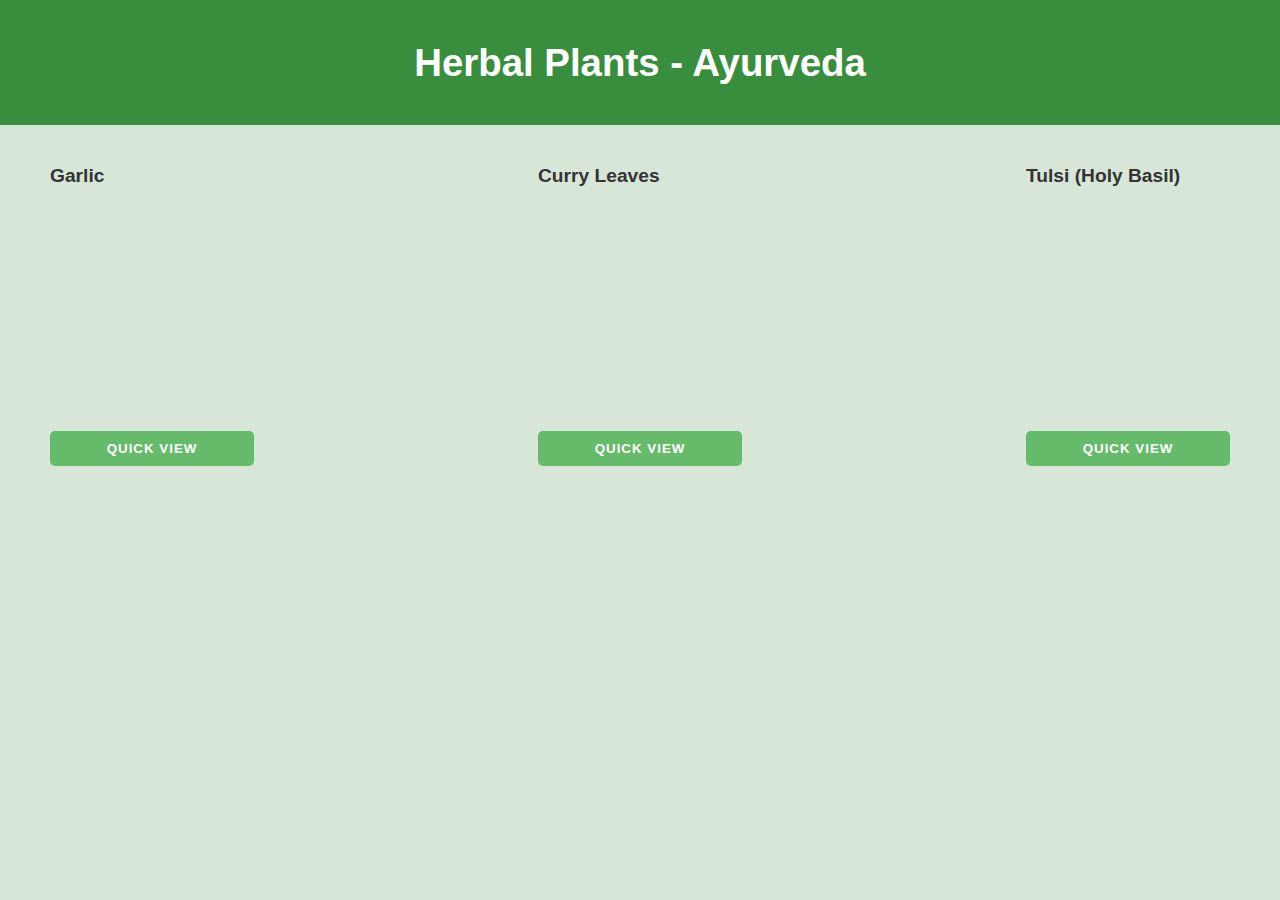
<file: templates/immunity.html>
<!DOCTYPE html>
<html lang="en">
<head>
<title>Herbal Plants - Ayurveda</title>
<link rel="stylesheet" href="https://cdnjs.cloudflare.com/ajax/libs/font-awesome/6.0.0-beta3/css/all.min.css">
<style>
:root {
    --primary-green: #4CAF50;
    --secondary-green: #388E3C;
    --light-bg-green: #d8e6d8;
    --quick-view-btn-green: #66BB6A;
}
body {
    font-family: Arial, sans-serif;
    background-color: var(--light-bg-green);
    margin: 0;
    padding: 0;
    color: #333;
}
.navbar {
    background-color: var(--secondary-green);
    color: white;
    padding: 15px 30px;
    font-size: 1.2em;
    font-weight: bold;
    text-align: center;
}
.plant-grid {
    display: flex;                
    justify-content: space-between;
    flex-wrap: nowrap;           
    max-width: 1200px;           
    margin: 30px auto;
    gap: 20px;                    
    overflow-x: auto;             
}
.plant-card {
    width: calc(20% - 16px);      
    flex-shrink: 0;                
}
.plant-card h2 {
    font-size: 1.2em;
    margin: 10px 0;
    padding: 0 10px;
    text-align: left;
}
.plant-image-container {
    width: 100%;
    padding-top: 100%;
    position: relative;
    overflow: hidden;
    border-radius: 5px;
}
.plant-image-container iframe {
    position: absolute;
    top:0;
    left:0;
    width:100%;
    height:100%;
    border:none;
}
.quick-view-wrapper { padding: 10px; }
.quick-view-btn {
    background-color: var(--quick-view-btn-green);
    color: white;
    border: none;
    padding: 10px 0;
    cursor: pointer;
    width: 100%;
    text-transform: uppercase;
    font-weight: bold;
    letter-spacing: 1px;
    transition: background-color 0.2s;
    border-radius: 5px;
}
.quick-view-btn:hover { background-color: var(--primary-green); }
.modal {
    display: none; 
    position: fixed; 
    z-index: 1000; 
    left: 0;
    top: 0;
    width: 100%; 
    height: 100%; 
    overflow: auto; 
    background-color: rgba(0,0,0,0.6);
    backdrop-filter: blur(3px);
}
.modal-content {
    background-color: #fefefe;
    margin: 5% auto;
    padding: 20px 30px;
    border-radius: 10px;
    width: 90%; 
    max-width: 700px;
    position: relative;
    box-shadow: 0 5px 15px rgba(0,0,0,0.3);
    border-top: 5px solid var(--secondary-green);
}
.close-btn {
    color: #aaa;
    float: right;
    font-size: 36px;
    font-weight: normal;
    cursor: pointer;
    margin-top: -5px;
}
.modal-header h3 { color: var(--secondary-green); font-size: 2em; margin: 0 0 10px 0; text-align:center;}
.modal-body .modal-image-container {
    width: 300px;   
    height: 300px;  
    border-radius: 50%; 
    overflow: hidden;
    margin: 10px auto 20px auto;
    display: block;
    box-shadow: 0 4px 10px rgba(0, 0, 0, 0.15);
    border: 3px solid var(--primary-green);
}
.modal-body .modal-image-container iframe { width:100%; height:100%; border:none; }
.modal-body p { margin: 10px 0; }
.modal-body strong { font-weight: bold; color: var(--secondary-green); display: block; margin-top: 15px; font-size:1.1em; }
@media(max-width:1000px){ .plant-card { width: calc(50% - 15px); } }
@media(max-width:600px){ .plant-card { width: 100%; } }
</style>
</head>
<body>

<header class="navbar">
    <h1>Herbal Plants - Ayurveda</h1>
</header>
<div class="plant-grid">
 <div class="plant-card" data-plant="Garlic">
    <h2>Garlic</h2>
    <div class="plant-image-container">
        <iframe src="https://sketchfab.com/3d-models/garlic-plant-c8c0833fd3384876a1e8fa55ed6d32cd/embed" allowfullscreen></iframe>
    </div>
    <div class="quick-view-wrapper">
        <button class="quick-view-btn" data-plant-name="Garlic">QUICK VIEW</button>
    </div>
</div>
<div class="plant-card" data-plant="CurryLeaves">
    <h2>Curry Leaves</h2>
    <div class="plant-image-container">
        <iframe src="https://sketchfab.com/3d-models/as12-murraya-koenigii-curry-leaf-bb3c53f279764739bda1118097753b45/embed" allowfullscreen></iframe>
    </div>
    <div class="quick-view-wrapper">
        <button class="quick-view-btn" data-plant-name="CurryLeaves">QUICK VIEW</button>
    </div>
</div>
<div class="plant-card" data-plant="Tulsi">
    <h2>Tulsi (Holy Basil)</h2>
    <div class="plant-image-container">
        <iframe src="https://sketchfab.com/3d-models/tulsi-osmium-holy-basil-tree-game-ready-c604e8f52c234f2e9259d895fe028819/embed" allowfullscreen></iframe>
    </div>
    <div class="quick-view-wrapper">
        <button class="quick-view-btn" data-plant-name="Tulsi">QUICK VIEW</button>
    </div>
</div>
</div>
<div id="quick-view-modal" class="modal">
    <div class="modal-content">
        <span class="close-btn">&times;</span>
        <div class="modal-header"></div>
        <div class="modal-body"></div>
    </div>
</div>
<script>
const plantData = {
 Garlic: {
    scientificName: 'Allium sativum',
    image: 'https://sketchfab.com/3d-models/garlic-plant-c8c0833fd3384876a1e8fa55ed6d32cd/embed',
    info: 'Widely used culinary and medicinal plant, known for boosting immunity and supporting body’s defence against infections.',
    advantages: 'Contains allicin and other sulfur-compounds that enhance immune function and may reduce severity of cold/flu symptoms. :contentReference[oaicite:0]{index=0}',
    disadvantages: 'Strong flavour and smell; may cause digestive upset or interact with blood-thinning medications in sensitive individuals.',
    uses: 'Used in raw form, teas, extracts and culinary preparations to support immune health and fight infections.'
},

CurryLeaves: {
    scientificName: 'Murraya koenigii',
    image: 'https://sketchfab.com/3d-models/as12-murraya-koenigii-curry-leaf-bb3c53f279764739bda1118097753b45/embed',
    info: 'Aromatic leaves commonly used in Indian cooking; also traditionally used for digestive and immune support.',
    advantages: 'Rich in bio-active compounds and antioxidants which support metabolism and may indirectly boost immune and overall wellness.',
    disadvantages: 'Milder research support compared to some herbs; excessive intake may have undesired effects in certain conditions.',
    uses: 'Used fresh in cooking, as a flavouring, and in herbal teas or decoctions for wellness support.'
},
Tulsi: {
    scientificName: 'Ocimum tenuiflorum',
    image: 'https://sketchfab.com/3d-models/tulsi-osmium-holy-basil-tree-game-ready-c604e8f52c234f2e9259d895fe028819/embed',
    info: 'Revered sacred herb in Ayurveda, known for boosting immunity, reducing stress and supporting respiratory & overall health.',
    advantages: 'Supports immune system, antioxidant-rich, helps fight infections, supports respiratory wellness and stress reduction.',
    disadvantages: 'Mild herb but may cause allergic reactions in very sensitive individuals; should be used cautiously during pregnancy or in thyroid conditions.',
    uses: 'Used in herbal teas, vital tonic preparations, adaptogenic blends, fogging/steam inhalation for respiratory support, and as a sacred ritual herb.'
}
};
const modal = document.getElementById('quick-view-modal');
const modalHeader = modal.querySelector('.modal-header');
const modalBody = modal.querySelector('.modal-body');
const closeBtn = modal.querySelector('.close-btn');
const quickViewBtns = document.querySelectorAll('.quick-view-btn');

function showPlantDetails(plantName) {
    const data = plantData[plantName];
    modalHeader.innerHTML = `<h3>${plantName}</h3>`;
    modalBody.innerHTML = `
        <div class="modal-image-container">
            <iframe src="${data.image}" allowfullscreen></iframe>
        </div>
        <p><strong>Scientific Name:</strong> ${data.scientificName}</p>
        <p><strong>Info:</strong> ${data.info}</p>
        <p><strong>Advantages:</strong> ${data.advantages}</p>
        <p><strong>Disadvantages:</strong> ${data.disadvantages}</p>
        <p><strong>Uses:</strong> ${data.uses}</p>
    `;
    modal.style.display = 'block';
}
quickViewBtns.forEach(btn => {
    btn.addEventListener('click', (e)=>{
        const plantName = e.target.getAttribute('data-plant-name');
        showPlantDetails(plantName);
    });
});
closeBtn.addEventListener('click', ()=>{ modal.style.display='none'; });
window.addEventListener('click',(e)=>{ if(e.target===modal){ modal.style.display='none'; } });
document.addEventListener('keydown',(e)=>{ if(e.key==='Escape'){ modal.style.display='none'; } });
</script>
</body>
</html>
</file>
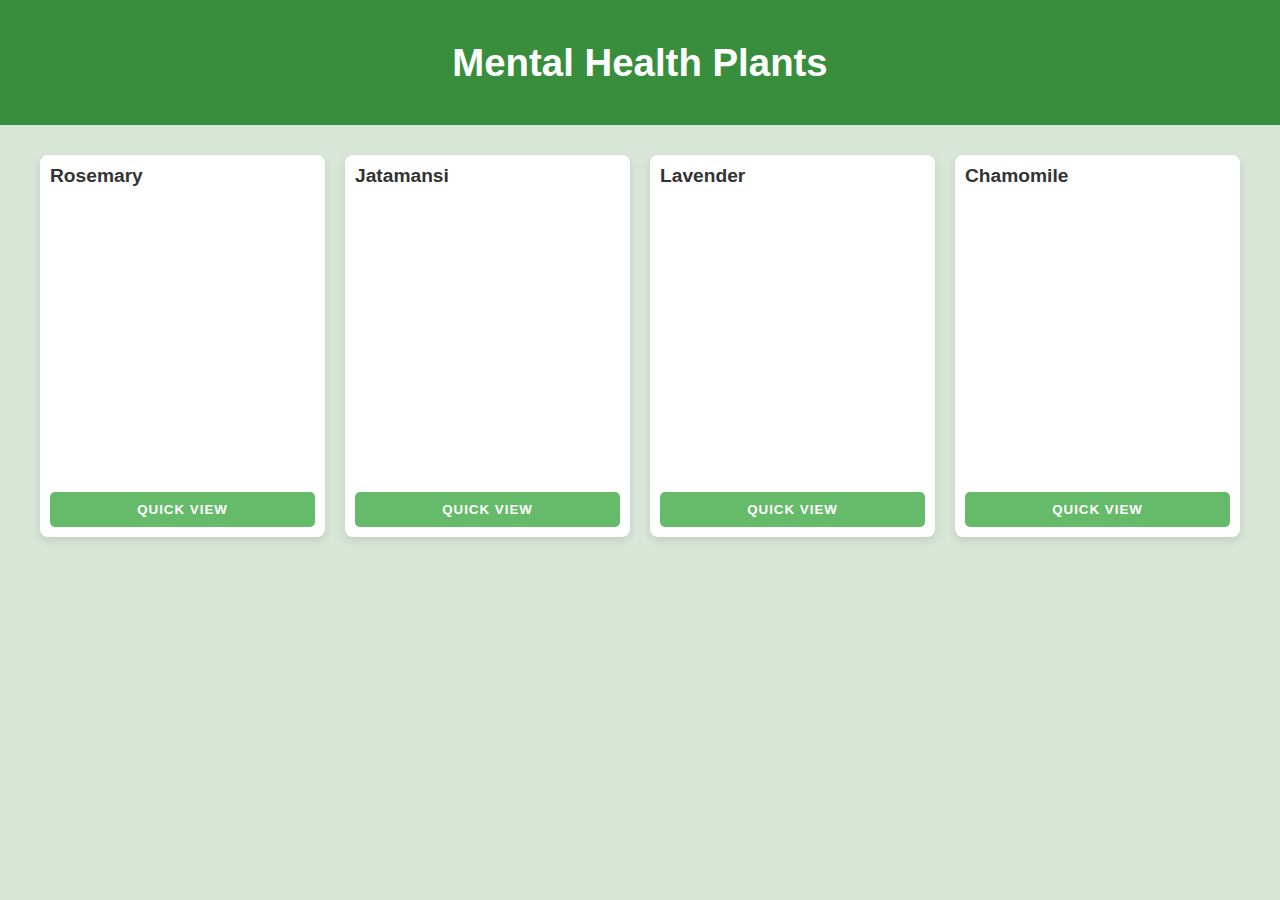
<file: templates/mental.html>
<!DOCTYPE html>
<html lang="en">
<head>
<meta charset="UTF-8">
<meta name="viewport" content="width=device-width, initial-scale=1.0">
<title>Mental Health Plants - Ayurveda Guide</title>
<link rel="stylesheet" href="https://cdnjs.cloudflare.com/ajax/libs/font-awesome/6.0.0-beta3/css/all.min.css">
<style>
:root {
    --primary-green: #4CAF50;
    --secondary-green: #388E3C;
    --light-bg-green: #d8e6d8;
    --quick-view-btn-green: #66BB6A;
}
body {
    font-family: Arial, sans-serif;
    background-color: var(--light-bg-green);
    margin: 0;
    padding: 0;
    color: #333;
}
.navbar {
    background-color: var(--secondary-green);
    color: white;
    padding: 15px 30px;
    font-size: 1.2em;
    font-weight: bold;
    text-align: center;
}
.plant-grid {
    display: flex;
    justify-content: space-between;
    flex-wrap: wrap;
    max-width: 1200px;
    margin: 30px auto;
    gap: 20px;
}
.plant-card {
    background-color: white;
    border-radius: 8px;
    box-shadow: 0 4px 8px rgba(0,0,0,0.1);
    overflow: hidden;
    text-align: center;
    width: calc(25% - 15px);
    display: flex;
    flex-direction: column;
    justify-content: space-between;
}
.plant-card h2 {
    font-size: 1.2em;
    margin: 10px 0;
    padding: 0 10px;
    text-align: left;
}
.plant-image-container {
    width: 100%;
    padding-top: 100%;
    position: relative;
    overflow: hidden;
    border-radius: 5px;
}
.plant-image-container iframe {
    position: absolute;
    top:0;
    left:0;
    width:100%;
    height:100%;
    border:none;
}
.quick-view-wrapper { padding: 10px; }
.quick-view-btn {
    background-color: var(--quick-view-btn-green);
    color: white;
    border: none;
    padding: 10px 0;
    cursor: pointer;
    width: 100%;
    text-transform: uppercase;
    font-weight: bold;
    letter-spacing: 1px;
    transition: background-color 0.2s;
    border-radius: 5px;
}
.quick-view-btn:hover { background-color: var(--primary-green); }

/* Modal */
.modal {
    display: none; 
    position: fixed; 
    z-index: 1000; 
    left: 0;
    top: 0;
    width: 100%; 
    height: 100%; 
    overflow: auto; 
    background-color: rgba(0,0,0,0.6);
    backdrop-filter: blur(3px);
}
.modal-content {
    background-color: #fefefe;
    margin: 5% auto;
    padding: 20px 30px;
    border-radius: 10px;
    width: 90%; 
    max-width: 700px;
    position: relative;
    box-shadow: 0 5px 15px rgba(0,0,0,0.3);
    border-top: 5px solid var(--secondary-green);
}
.close-btn {
    color: #aaa;
    float: right;
    font-size: 36px;
    font-weight: normal;
    cursor: pointer;
    margin-top: -5px;
}
.modal-header h3 { color: var(--secondary-green); font-size: 2em; margin: 0 0 10px 0; text-align:center;}
.modal-body .modal-image-container {
    width: 300px;   /* set your desired size */
    height: 300px;  /* keep width = height for perfect circle */
    border-radius: 50%; /* makes it circular */
    overflow: hidden;
    margin: 10px auto 20px auto;
    display: block;
    box-shadow: 0 4px 10px rgba(0, 0, 0, 0.15);
    border: 3px solid var(--primary-green);
}

.modal-body .modal-image-container iframe { width:100%; height:100%; border:none; }
.modal-body p { margin: 10px 0; }
.modal-body strong { font-weight: bold; color: var(--secondary-green); display: block; margin-top: 15px; font-size:1.1em; }
@media(max-width:1000px){ .plant-card { width: calc(50% - 15px); } }
@media(max-width:600px){ .plant-card { width: 100%; } }
</style>
</head>
<body>

<header class="navbar">
    <h1>Mental Health Plants</h1>
</header>

<div class="plant-grid">

    <div class="plant-card" data-plant="Rosemary">
        <h2>Rosemary</h2>
        <div class="plant-image-container">
            <iframe src="https://sketchfab.com/3d-models/rosemary-plant-d5c0f249ff8a4d13840abf681bb92d29/embed" allowfullscreen></iframe>
        </div>
        <div class="quick-view-wrapper">
            <button class="quick-view-btn" data-plant-name="Rosemary">QUICK VIEW</button>
        </div>
    </div>

    <div class="plant-card" data-plant="Jatamansi">
        <h2>Jatamansi</h2>
        <div class="plant-image-container">
            <iframe src="https://sketchfab.com/models/32c028b2ffe54b32b861cde8db635dbc/embed" allowfullscreen></iframe>
        </div>
        <div class="quick-view-wrapper">
            <button class="quick-view-btn" data-plant-name="Jatamansi">QUICK VIEW</button>
        </div>
    </div>

    <div class="plant-card" data-plant="Lavender">
        <h2>Lavender</h2>
        <div class="plant-image-container">
            <iframe src="https://sketchfab.com/3d-models/lavender-bouquet-e000a4a203ff43109e1bae876c5919c8/embed" allowfullscreen></iframe>
        </div>
        <div class="quick-view-wrapper">
            <button class="quick-view-btn" data-plant-name="Lavender">QUICK VIEW</button>
        </div>
    </div>

    <div class="plant-card" data-plant="Chamomile">
        <h2>Chamomile</h2>
        <div class="plant-image-container">
            <iframe src="https://sketchfab.com/3d-models/chamomile-31df46bbac484e3aa549032d8f321b6d/embed" allowfullscreen></iframe>
        </div>
        <div class="quick-view-wrapper">
            <button class="quick-view-btn" data-plant-name="Chamomile">QUICK VIEW</button>
        </div>
    </div>

</div>

<div id="quick-view-modal" class="modal">
    <div class="modal-content">
        <span class="close-btn">&times;</span>
        <div class="modal-header"></div>
        <div class="modal-body"></div>
    </div>
</div>

<script>
const plantData = {
    Rosemary: {
        scientificName: 'Salvia rosmarinus',
        image: 'https://sketchfab.com/3d-models/rosemary-plant-d5c0f249ff8a4d13840abf681bb92d29/embed',
        info: 'Improves memory, focus, mood; reduces stress.',
        advantages: 'Enhances cognitive function, boosts memory, reduces anxiety.',
        disadvantages: 'May cause allergic reactions; avoid high doses during pregnancy.',
        uses: 'Aromatherapy, herbal tea, culinary seasoning.'
    },
    Jatamansi: {
        scientificName: 'Nardostachys jatamansi',
        image: 'https://sketchfab.com/models/32c028b2ffe54b32b861cde8db635dbc/embed',
        info: 'Calming and neurological benefits.',
        advantages: 'Promotes hair growth, calms mind, aids sleep.',
        disadvantages: 'Should be taken in moderation.',
        uses: 'Rhizomes and essential oil.'
    },
    Lavender: {
        scientificName: 'Lavandula angustifolia',
        image: 'https://sketchfab.com/3d-models/lavender-bouquet-e000a4a203ff43109e1bae876c5919c8/embed',
        info: 'Calming and mood-stabilizing.',
        advantages: 'Reduces anxiety, improves sleep, alleviates stress.',
        disadvantages: 'May cause skin irritation in sensitive individuals; not recommended during pregnancy or breastfeeding.',
        uses: 'Aromatherapy, teas, topical applications.'
    },
    Chamomile: {
        scientificName: 'Matricaria chamomilla',
        image: 'https://sketchfab.com/3d-models/chamomile-31df46bbac484e3aa549032d8f321b6d/embed',
        info: 'Reduces anxiety and improves sleep.',
        advantages: 'Promotes relaxation, supports digestion, soothes skin.',
        disadvantages: 'May cause allergic reactions; avoid if pregnant.',
        uses: 'Herbal tea, aromatherapy, topical applications.'
    }
};

const modal = document.getElementById('quick-view-modal');
const modalHeader = modal.querySelector('.modal-header');
const modalBody = modal.querySelector('.modal-body');
const closeBtn = modal.querySelector('.close-btn');
const quickViewBtns = document.querySelectorAll('.quick-view-btn');

function showPlantDetails(plantName) {
    const data = plantData[plantName];
    modalHeader.innerHTML = `<h3>${plantName}</h3>`;
    modalBody.innerHTML = `
        <div class="modal-image-container">
            <iframe src="${data.image}" allowfullscreen></iframe>
        </div>
        <p><strong>Scientific Name:</strong> ${data.scientificName}</p>
        <p><strong>Info:</strong> ${data.info}</p>
        <p><strong>Advantages:</strong> ${data.advantages}</p>
        <p><strong>Disadvantages:</strong> ${data.disadvantages}</p>
        <p><strong>Uses:</strong> ${data.uses}</p>
    `;
    modal.style.display = 'block';
}

quickViewBtns.forEach(btn => {
    btn.addEventListener('click', (e)=>{
        const plantName = e.target.getAttribute('data-plant-name');
        showPlantDetails(plantName);
    });
});

closeBtn.addEventListener('click', ()=>{ modal.style.display='none'; });
window.addEventListener('click',(e)=>{ if(e.target===modal){ modal.style.display='none'; } });
document.addEventListener('keydown',(e)=>{ if(e.key==='Escape'){ modal.style.display='none'; } });
</script>

</body>
</html>
</file>
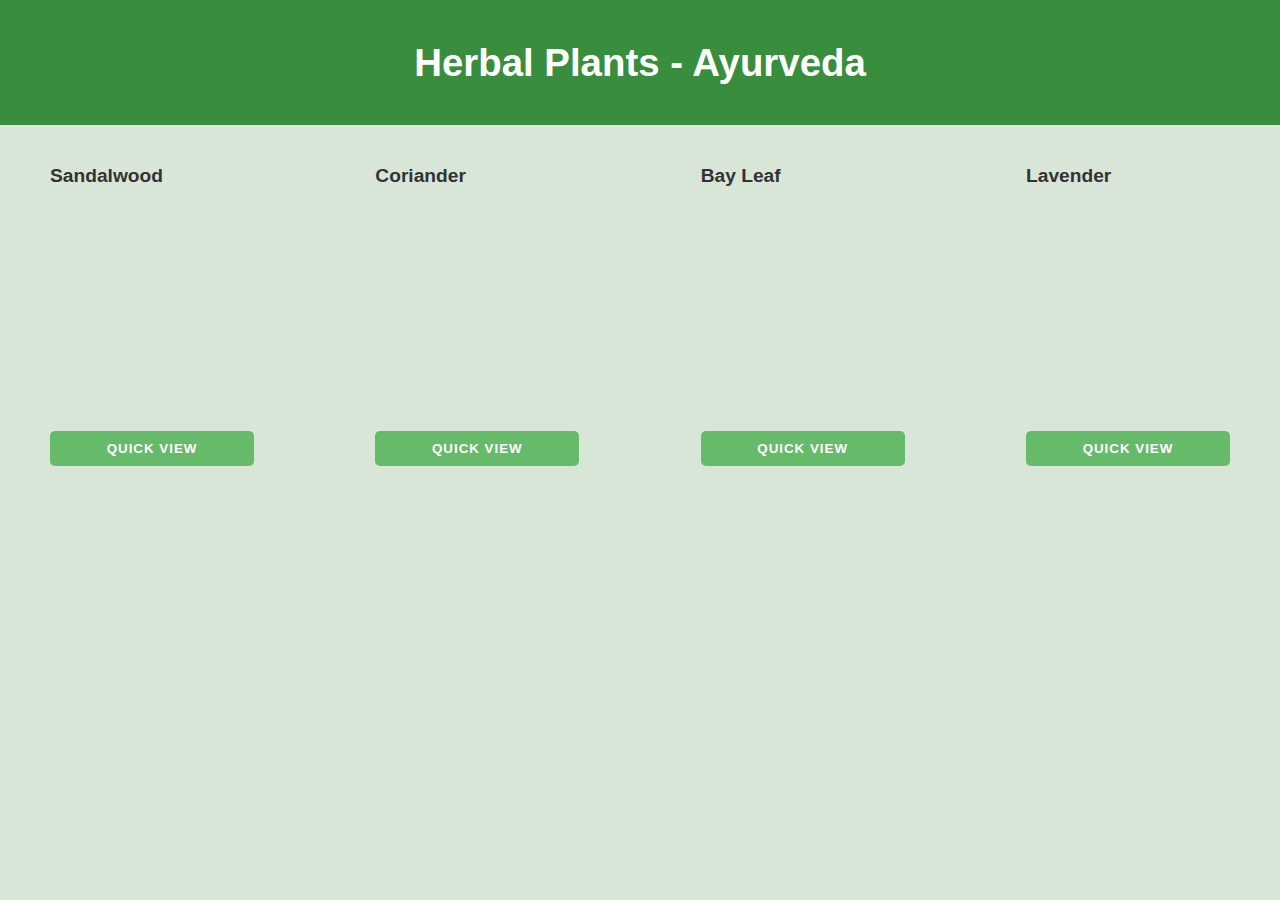
<file: templates/oral.html>
<!DOCTYPE html>
<html lang="en">
<head>
<meta charset="UTF-8">
<meta name="viewport" content="width=device-width, initial-scale=1.0">
<title>Herbal Plants - Ayurveda</title>
<link rel="stylesheet" href="https://cdnjs.cloudflare.com/ajax/libs/font-awesome/6.0.0-beta3/css/all.min.css">
<style>
:root {
    --primary-green: #4CAF50;
    --secondary-green: #388E3C;
    --light-bg-green: #d8e6d8;
    --quick-view-btn-green: #66BB6A;
}
body {
    font-family: Arial, sans-serif;
    background-color: var(--light-bg-green);
    margin: 0;
    padding: 0;
    color: #333;
}
.navbar {
    background-color: var(--secondary-green);
    color: white;
    padding: 15px 30px;
    font-size: 1.2em;
    font-weight: bold;
    text-align: center;
}

.plant-grid {
    display: flex;                
    justify-content: space-between;
    flex-wrap: nowrap;           
    max-width: 1200px;           
    margin: 30px auto;
    gap: 20px;                    
    overflow-x: auto;             
}

.plant-card {
    width: calc(20% - 16px);      
    flex-shrink: 0;                
}

.plant-card h2 {
    font-size: 1.2em;
    margin: 10px 0;
    padding: 0 10px;
    text-align: left;
}
.plant-image-container {
    width: 100%;
    padding-top: 100%;
    position: relative;
    overflow: hidden;
    border-radius: 5px;
}
.plant-image-container iframe {
    position: absolute;
    top:0;
    left:0;
    width:100%;
    height:100%;
    border:none;
}
.quick-view-wrapper { padding: 10px; }
.quick-view-btn {
    background-color: var(--quick-view-btn-green);
    color: white;
    border: none;
    padding: 10px 0;
    cursor: pointer;
    width: 100%;
    text-transform: uppercase;
    font-weight: bold;
    letter-spacing: 1px;
    transition: background-color 0.2s;
    border-radius: 5px;
}
.quick-view-btn:hover { background-color: var(--primary-green); }

/* Modal */
.modal {
    display: none; 
    position: fixed; 
    z-index: 1000; 
    left: 0;
    top: 0;
    width: 100%; 
    height: 100%; 
    overflow: auto; 
    background-color: rgba(0,0,0,0.6);
    backdrop-filter: blur(3px);
}
.modal-content {
    background-color: #fefefe;
    margin: 5% auto;
    padding: 20px 30px;
    border-radius: 10px;
    width: 90%; 
    max-width: 700px;
    position: relative;
    box-shadow: 0 5px 15px rgba(0,0,0,0.3);
    border-top: 5px solid var(--secondary-green);
}
.close-btn {
    color: #aaa;
    float: right;
    font-size: 36px;
    font-weight: normal;
    cursor: pointer;
    margin-top: -5px;
}
.modal-header h3 { color: var(--secondary-green); font-size: 2em; margin: 0 0 10px 0; text-align:center;}
.modal-body .modal-image-container {
    width: 300px;   
    height: 300px;  
    border-radius: 50%; 
    overflow: hidden;
    margin: 10px auto 20px auto;
    display: block;
    box-shadow: 0 4px 10px rgba(0, 0, 0, 0.15);
    border: 3px solid var(--primary-green);
}
.modal-body .modal-image-container iframe { width:100%; height:100%; border:none; }
.modal-body p { margin: 10px 0; }
.modal-body strong { font-weight: bold; color: var(--secondary-green); display: block; margin-top: 15px; font-size:1.1em; }
@media(max-width:1000px){ .plant-card { width: calc(50% - 15px); } }
@media(max-width:600px){ .plant-card { width: 100%; } }
</style>
</head>
<body>

<header class="navbar">
    <h1>Herbal Plants - Ayurveda</h1>
</header>

<div class="plant-grid">

 
    <div class="plant-card" data-plant="Sandalwood">
        <h2>Sandalwood</h2>
        <div class="plant-image-container">
            <iframe src="https://sketchfab.com/3d-models/santalum-album-indian-sandalwood-8cefe7b8b75641869fa67c2a5e0cf855/embed" allowfullscreen></iframe>
        </div>
        <div class="quick-view-wrapper">
            <button class="quick-view-btn" data-plant-name="Sandalwood">QUICK VIEW</button>
        </div>
    </div>

    <div class="plant-card" data-plant="Coriander">
        <h2>Coriander</h2>
        <div class="plant-image-container">
            <iframe src="https://sketchfab.com/3d-models/coriander-all-stages-817b1ecfb8ad40d1864c1322d101f373/embed" allowfullscreen></iframe>
        </div>
        <div class="quick-view-wrapper">
            <button class="quick-view-btn" data-plant-name="Coriander">QUICK VIEW</button>
        </div>
    </div>

    <div class="plant-card" data-plant="Bay Leaf">
        <h2>Bay Leaf</h2>
        <div class="plant-image-container">
            <iframe src="https://sketchfab.com/3d-models/bay-leaf-07bef1f1de664d1b8e5d1a317a41831b/embed" allowfullscreen></iframe>
        </div>
        <div class="quick-view-wrapper">
            <button class="quick-view-btn" data-plant-name="Bay Leaf">QUICK VIEW</button>
        </div>
    </div>

   
    <div class="plant-card" data-plant="Lavender">
        <h2>Lavender</h2>
        <div class="plant-image-container">
            <iframe src="https://sketchfab.com/3d-models/lavender-flower-3d-model-08f35ae30b924678955b4bb483b86a70/embed" allowfullscreen></iframe>
        </div>
        <div class="quick-view-wrapper">
            <button class="quick-view-btn" data-plant-name="Lavender">QUICK VIEW</button>
        </div>
    </div>

</div>

<div id="quick-view-modal" class="modal">
    <div class="modal-content">
        <span class="close-btn">&times;</span>
        <div class="modal-header"></div>
        <div class="modal-body"></div>
    </div>
</div>

<script>
const plantData = {

    Sandalwood: {
        scientificName: 'Santalum album',
        image: 'https://sketchfab.com/3d-models/santalum-album-indian-sandalwood-8cefe7b8b75641869fa67c2a5e0cf855/embed',
        info: 'Ancient aromatic heart-wood used for skin treatment, ritual, and fragrance.',
        advantages: 'Anti-inflammatory, antimicrobial, even skin tone, enhances skin elasticity.',
        disadvantages: 'High cost; potential skin irritation in sensitive individuals.',
        uses: 'Used in face-masks, sandalwood paste for cooling the skin, essential-oil blends for skincare & meditation.'
    },

    Coriander: {
        scientificName: 'Coriandrum sativum',
        image: 'https://sketchfab.com/3d-models/coriander-all-stages-817b1ecfb8ad40d1864c1322d101f373/embed',
        info: 'Used for digestive health, freshens breath, and may support oral hygiene.',
        advantages: 'Contains antioxidants and essential oils beneficial for digestion and oral care.',
        disadvantages: 'May cause allergies in sensitive individuals.',
        uses: 'Used in cooking, teas, and as an herbal remedy for mouth freshening.'
    },

    'Bay Leaf': {
        scientificName: 'Laurus nobilis',
        image: 'https://sketchfab.com/3d-models/bay-leaf-07bef1f1de664d1b8e5d1a317a41831b/embed',
        info: 'Aromatic leaf used in culinary and traditional medicine.',
        advantages: 'Supports digestion, has antibacterial and antioxidant properties.',
        disadvantages: 'May cause mild allergic reactions in some individuals.',
        uses: 'Used in cooking, teas, and herbal remedies for digestive health.'
    },

    Lavender: {
        scientificName: 'Lavandula angustifolia',
        image: 'https://sketchfab.com/3d-models/lavender-flower-3d-model-08f35ae30b924678955b4bb483b86a70/embed',
        info: 'Renowned for its calming aroma, reduces stress and promotes relaxation.',
        advantages: 'Supports mental relaxation, reduces anxiety, improves sleep quality.',
        disadvantages: 'Essential oil may cause skin irritation in sensitive individuals.',
        uses: 'Used in teas, aromatherapy, oils, and bath products for relaxation.'
    }

};

const modal = document.getElementById('quick-view-modal');
const modalHeader = modal.querySelector('.modal-header');
const modalBody = modal.querySelector('.modal-body');
const closeBtn = modal.querySelector('.close-btn');
const quickViewBtns = document.querySelectorAll('.quick-view-btn');

function showPlantDetails(plantName) {
    const data = plantData[plantName];
    modalHeader.innerHTML = `<h3>${plantName}</h3>`;
    modalBody.innerHTML = `
        <div class="modal-image-container">
            <iframe src="${data.image}" allowfullscreen></iframe>
        </div>
        <p><strong>Scientific Name:</strong> ${data.scientificName}</p>
        <p><strong>Info:</strong> ${data.info}</p>
        <p><strong>Advantages:</strong> ${data.advantages}</p>
        <p><strong>Disadvantages:</strong> ${data.disadvantages}</p>
        <p><strong>Uses:</strong> ${data.uses}</p>
    `;
    modal.style.display = 'block';
}

quickViewBtns.forEach(btn => {
    btn.addEventListener('click', (e)=>{
        const plantName = e.target.getAttribute('data-plant-name');
        showPlantDetails(plantName);
    });
});

closeBtn.addEventListener('click', ()=>{ modal.style.display='none'; });
window.addEventListener('click',(e)=>{ if(e.target===modal){ modal.style.display='none'; } });
document.addEventListener('keydown',(e)=>{ if(e.key==='Escape'){ modal.style.display='none'; } });
</script>

</body>
</html>
</file>
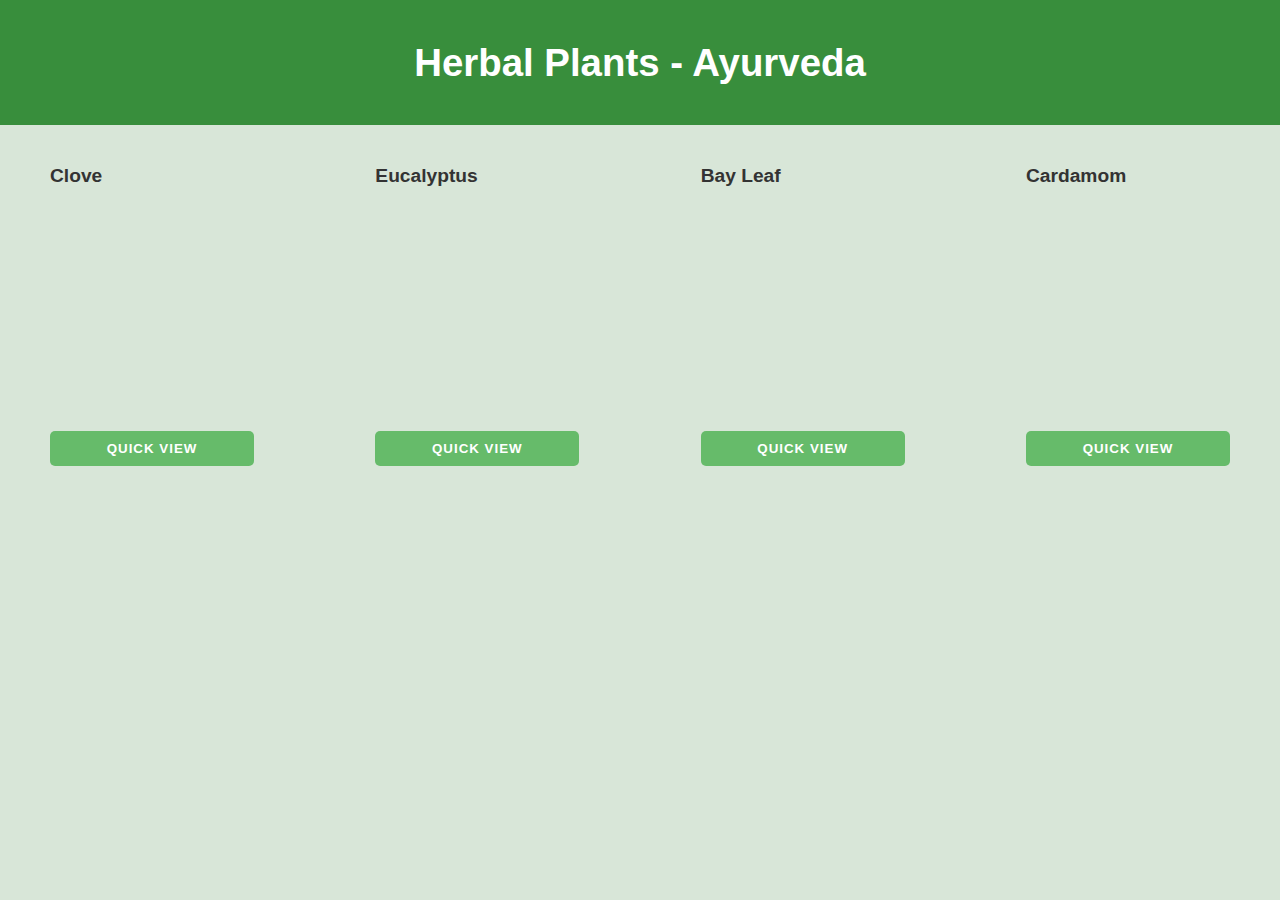
<file: templates/respiratory.html>
<!DOCTYPE html>
<html lang="en">
<head>
<title>Herbal Plants - Ayurveda</title>
<link rel="stylesheet" href="https://cdnjs.cloudflare.com/ajax/libs/font-awesome/6.0.0-beta3/css/all.min.css">
<style>
:root {
    --primary-green: #4CAF50;
    --secondary-green: #388E3C;
    --light-bg-green: #d8e6d8;
    --quick-view-btn-green: #66BB6A;
}
body {
    font-family: Arial, sans-serif;
    background-color: var(--light-bg-green);
    margin: 0;
    padding: 0;
    color: #333;
}
.navbar {
    background-color: var(--secondary-green);
    color: white;
    padding: 15px 30px;
    font-size: 1.2em;
    font-weight: bold;
    text-align: center;
}
.plant-grid {
    display: flex;                
    justify-content: space-between;
    flex-wrap: nowrap;           
    max-width: 1200px;           
    margin: 30px auto;
    gap: 20px;                    
    overflow-x: auto;             
}
.plant-card {
    width: calc(20% - 16px);      
    flex-shrink: 0;                
}
.plant-card h2 {
    font-size: 1.2em;
    margin: 10px 0;
    padding: 0 10px;
    text-align: left;
}
.plant-image-container {
    width: 100%;
    padding-top: 100%;
    position: relative;
    overflow: hidden;
    border-radius: 5px;
}
.plant-image-container iframe {
    position: absolute;
    top:0;
    left:0;
    width:100%;
    height:100%;
    border:none;
}
.quick-view-wrapper { padding: 10px; }
.quick-view-btn {
    background-color: var(--quick-view-btn-green);
    color: white;
    border: none;
    padding: 10px 0;
    cursor: pointer;
    width: 100%;
    text-transform: uppercase;
    font-weight: bold;
    letter-spacing: 1px;
    transition: background-color 0.2s;
    border-radius: 5px;
}
.quick-view-btn:hover { background-color: var(--primary-green); }
.modal {
    display: none; 
    position: fixed; 
    z-index: 1000; 
    left: 0;
    top: 0;
    width: 100%; 
    height: 100%; 
    overflow: auto; 
    background-color: rgba(0,0,0,0.6);
    backdrop-filter: blur(3px);
}
.modal-content {
    background-color: #fefefe;
    margin: 5% auto;
    padding: 20px 30px;
    border-radius: 10px;
    width: 90%; 
    max-width: 700px;
    position: relative;
    box-shadow: 0 5px 15px rgba(0,0,0,0.3);
    border-top: 5px solid var(--secondary-green);
}
.close-btn {
    color: #aaa;
    float: right;
    font-size: 36px;
    font-weight: normal;
    cursor: pointer;
    margin-top: -5px;
}
.modal-header h3 { color: var(--secondary-green); font-size: 2em; margin: 0 0 10px 0; text-align:center;}
.modal-body .modal-image-container {
    width: 300px;   
    height: 300px;  
    border-radius: 50%; 
    overflow: hidden;
    margin: 10px auto 20px auto;
    display: block;
    box-shadow: 0 4px 10px rgba(0, 0, 0, 0.15);
    border: 3px solid var(--primary-green);
}
.modal-body .modal-image-container iframe { width:100%; height:100%; border:none; }
.modal-body p { margin: 10px 0; }
.modal-body strong { font-weight: bold; color: var(--secondary-green); display: block; margin-top: 15px; font-size:1.1em; }
@media(max-width:1000px){ .plant-card { width: calc(50% - 15px); } }
@media(max-width:600px){ .plant-card { width: 100%; } }
</style>
</head>
<body>

<header class="navbar">
    <h1>Herbal Plants - Ayurveda</h1>
</header>
<div class="plant-grid">
    <div class="plant-card" data-plant="Clove">
    <h2>Clove</h2>
    <div class="plant-image-container">
        <iframe src="https://sketchfab.com/3d-models/clove-syzygium-aromaticum-6a8b796492ff42018cf79e9717f99b4f/embed" allowfullscreen></iframe>
    </div>
    <div class="quick-view-wrapper">
        <button class="quick-view-btn" data-plant-name="Clove">QUICK VIEW</button>
    </div>
</div>
<div class="plant-card" data-plant="Eucalyptus">
    <h2>Eucalyptus</h2>
    <div class="plant-image-container">
        <iframe src="https://sketchfab.com/3d-models/eucalyptus-tree-d021e7909df44e03b976c1374bfab9dc/embed" allowfullscreen></iframe>
    </div>
    <div class="quick-view-wrapper">
        <button class="quick-view-btn" data-plant-name="Eucalyptus">QUICK VIEW</button>
    </div>
</div>
    <div class="plant-card" data-plant="Bay Leaf">
        <h2>Bay Leaf</h2>
        <div class="plant-image-container">
            <iframe src="https://sketchfab.com/3d-models/bay-leaf-07bef1f1de664d1b8e5d1a317a41831b/embed" allowfullscreen></iframe>
        </div>
        <div class="quick-view-wrapper">
            <button class="quick-view-btn" data-plant-name="Bay Leaf">QUICK VIEW</button>
        </div>
    </div>
   <div class="plant-card" data-plant="Cardamom">
    <h2>Cardamom</h2>
    <div class="plant-image-container">
        <iframe src="https://sketchfab.com/3d-models/cardamom-bowl-7e84837fa85c4b56b751f51dccb5aee0/embed" allowfullscreen></iframe>
    </div>
    <div class="quick-view-wrapper">
        <button class="quick-view-btn" data-plant-name="Cardamom">QUICK VIEW</button>
    </div>
</div>
</div>
<div id="quick-view-modal" class="modal">
    <div class="modal-content">
        <span class="close-btn">&times;</span>
        <div class="modal-header"></div>
        <div class="modal-body"></div>
    </div>
</div>
<script>
const plantData = {

   Clove: {
    scientificName: 'Syzygium aromaticum',
    image: 'https://sketchfab.com/3d-models/clove-syzygium-aromaticum-6a8b796492ff42018cf79e9717f99b4f/embed',
    info: 'Aromatic flower bud used in Ayurveda for cough, cold, and oral health. Helps relieve sore throat and chest congestion.',
    advantages: 'Antimicrobial, anti-inflammatory, relieves respiratory discomfort, supports oral and lung health.',
    disadvantages: 'Strong flavor; may cause irritation if used in excess or undiluted oil applied directly.',
    uses: 'Used in teas, cough syrups, herbal steam inhalations, and essential oils to ease respiratory and throat problems.'
},
Eucalyptus: {
    scientificName: 'Eucalyptus globulus',
    image: 'https://sketchfab.com/3d-models/eucalyptus-tree-d021e7909df44e03b976c1374bfab9dc/embed',
    info: 'Fast-growing tree known for its aromatic leaves and essential oils that support respiratory health.',
    advantages: 'Clears nasal and chest congestion, has antimicrobial and anti-inflammatory properties, supports easier breathing.',
    disadvantages: 'Strong scent may be irritating to sensitive individuals; essential oil needs dilution before direct application.',
    uses: 'Used in steam inhalations, topical balms, herbal teas, and therapeutic oils for respiratory relief.'
},
Cardamom: {
    scientificName: 'Elettaria cardamomum',
    image: 'https://sketchfab.com/3d-models/cardamom-bowl-7e84837fa85c4b56b751f51dccb5aee0/embed',
    info: 'A fragrant spice widely used in Ayurveda for respiratory health and digestion. It helps relieve cough, throat irritation, and supports fresh breath.',
    advantages: 'Clears nasal congestion, supports lung health, improves digestion, and provides antimicrobial protection.',
    disadvantages: 'Strong flavor; may cause mild irritation in sensitive individuals or if consumed excessively.',
    uses: 'Used in herbal teas, steam inhalation, Ayurvedic tonics, and as a spice in food for respiratory and digestive benefits.'
},

    BayLeaf: {
        scientificName: 'Laurus nobilis',
        image: 'https://sketchfab.com/3d-models/bay-leaf-07bef1f1de664d1b8e5d1a317a41831b/embed',
        info: 'Aromatic leaf used in culinary and traditional medicine.',
        advantages: 'Supports digestion, has antibacterial and antioxidant properties.',
        disadvantages: 'May cause mild allergic reactions in some individuals.',
        uses: 'Used in cooking, teas, and herbal remedies for digestive health.'
    }
};
const modal = document.getElementById('quick-view-modal');
const modalHeader = modal.querySelector('.modal-header');
const modalBody = modal.querySelector('.modal-body');
const closeBtn = modal.querySelector('.close-btn');
const quickViewBtns = document.querySelectorAll('.quick-view-btn');
function showPlantDetails(plantName) {
    const data = plantData[plantName];
    modalHeader.innerHTML = `<h3>${plantName}</h3>`;
    modalBody.innerHTML = `
        <div class="modal-image-container">
            <iframe src="${data.image}" allowfullscreen></iframe>
        </div>
        <p><strong>Scientific Name:</strong> ${data.scientificName}</p>
        <p><strong>Info:</strong> ${data.info}</p>
        <p><strong>Advantages:</strong> ${data.advantages}</p>
        <p><strong>Disadvantages:</strong> ${data.disadvantages}</p>
        <p><strong>Uses:</strong> ${data.uses}</p>
    `;
    modal.style.display = 'block';
}
quickViewBtns.forEach(btn => {
    btn.addEventListener('click', (e)=>{
        const plantName = e.target.getAttribute('data-plant-name');
        showPlantDetails(plantName);
    });
});
closeBtn.addEventListener('click', ()=>{ modal.style.display='none'; });
window.addEventListener('click',(e)=>{ if(e.target===modal){ modal.style.display='none'; } });
document.addEventListener('keydown',(e)=>{ if(e.key==='Escape'){ modal.style.display='none'; } });
</script>
</body>
</html>
</file>
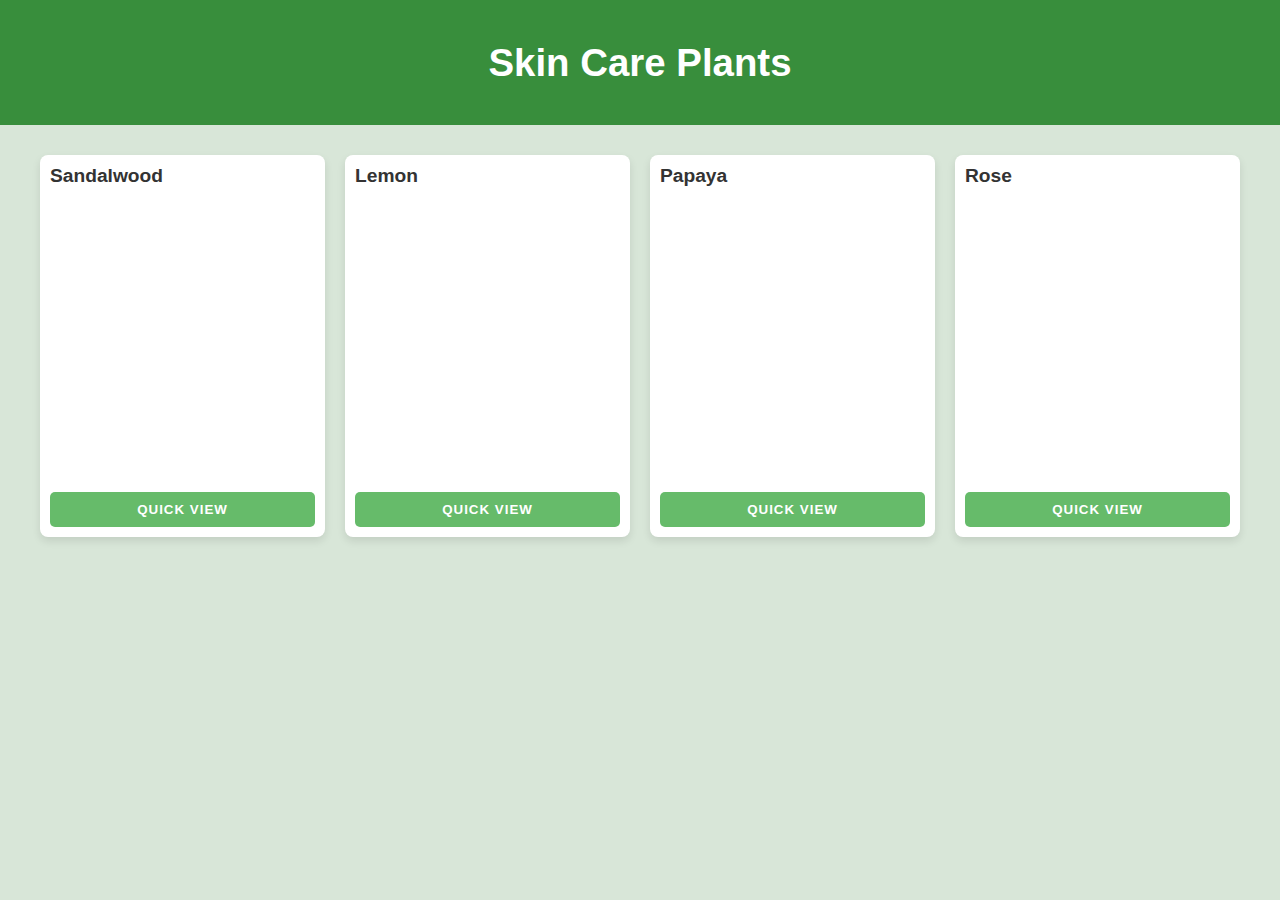
<file: templates/skin.html>
<!DOCTYPE html>
<html lang="en">
<head>
<meta charset="UTF-8">
<meta name="viewport" content="width=device-width, initial-scale=1.0">
<title>skin care arurveda </title>
<link rel="stylesheet" href="https://cdnjs.cloudflare.com/ajax/libs/font-awesome/6.0.0-beta3/css/all.min.css">
<style>
:root {
    --primary-green: #4CAF50;
    --secondary-green: #388E3C;
    --light-bg-green: #d8e6d8;
    --quick-view-btn-green: #66BB6A;
}
body {
    font-family: Arial, sans-serif;
    background-color: var(--light-bg-green);
    margin: 0;
    padding: 0;
    color: #333;
}
.navbar {
    background-color: var(--secondary-green);
    color: white;
    padding: 15px 30px;
    font-size: 1.2em;
    font-weight: bold;
    text-align: center;
}
.plant-grid {
    display: flex;
    justify-content: space-between;
    flex-wrap: wrap;
    max-width: 1200px;
    margin: 30px auto;
    gap: 20px;
}
.plant-card {
    background-color: white;
    border-radius: 8px;
    box-shadow: 0 4px 8px rgba(0,0,0,0.1);
    overflow: hidden;
    text-align: center;
    width: calc(25% - 15px);
    display: flex;
    flex-direction: column;
    justify-content: space-between;
}
.plant-card h2 {
    font-size: 1.2em;
    margin: 10px 0;
    padding: 0 10px;
    text-align: left;
}
.plant-image-container {
    width: 100%;
    padding-top: 100%;
    position: relative;
    overflow: hidden;
    border-radius: 5px;
}
.plant-image-container iframe {
    position: absolute;
    top:0;
    left:0;
    width:100%;
    height:100%;
    border:none;
}
.quick-view-wrapper { padding: 10px; }
.quick-view-btn {
    background-color: var(--quick-view-btn-green);
    color: white;
    border: none;
    padding: 10px 0;
    cursor: pointer;
    width: 100%;
    text-transform: uppercase;
    font-weight: bold;
    letter-spacing: 1px;
    transition: background-color 0.2s;
    border-radius: 5px;
}
.quick-view-btn:hover { background-color: var(--primary-green); }

/* Modal */
.modal {
    display: none; 
    position: fixed; 
    z-index: 1000; 
    left: 0;
    top: 0;
    width: 100%; 
    height: 100%; 
    overflow: auto; 
    background-color: rgba(0,0,0,0.6);
    backdrop-filter: blur(3px);
}
.modal-content {
    background-color: #fefefe;
    margin: 5% auto;
    padding: 20px 30px;
    border-radius: 10px;
    width: 90%; 
    max-width: 700px;
    position: relative;
    box-shadow: 0 5px 15px rgba(0,0,0,0.3);
    border-top: 5px solid var(--secondary-green);
}
.close-btn {
    color: #aaa;
    float: right;
    font-size: 36px;
    font-weight: normal;
    cursor: pointer;
    margin-top: -5px;
}
.modal-header h3 { color: var(--secondary-green); font-size: 2em; margin: 0 0 10px 0; text-align:center;}
.modal-body .modal-image-container {
    width: 300px;   
    height: 300px;  
    border-radius: 50%; 
    overflow: hidden;
    margin: 10px auto 20px auto;
    display: block;
    box-shadow: 0 4px 10px rgba(0, 0, 0, 0.15);
    border: 3px solid var(--primary-green);
}

.modal-body .modal-image-container iframe { width:100%; height:100%; border:none; }
.modal-body p { margin: 10px 0; }
.modal-body strong { font-weight: bold; color: var(--secondary-green); display: block; margin-top: 15px; font-size:1.1em; }
@media(max-width:1000px){ .plant-card { width: calc(50% - 15px); } }
@media(max-width:600px){ .plant-card { width: 100%; } }
</style>
</head>
<body>

<header class="navbar">
    <h1>Skin Care Plants</h1>
</header>

<div class="plant-grid">

    <div class="plant-card" data-plant="Sandalwood">
    <h2>Sandalwood</h2>
    <div class="plant-image-container">
        <iframe src="https://sketchfab.com/3d-models/santalum-album-indian-sandalwood-8cefe7b8b75641869fa67c2a5e0cf855/embed" allowfullscreen></iframe>
    </div>
    <div class="quick-view-wrapper">
        <button class="quick-view-btn" data-plant-name="Sandalwood">QUICK VIEW</button>
    </div>
</div>

<div class="plant-card" data-plant="Lemon">
    <h2>Lemon</h2>
    <div class="plant-image-container">
        <iframe src="https://sketchfab.com/3d-models/lemon-trees-7ddb656429914056a1f2870ed7792e6a/embed" allowfullscreen></iframe>
    </div>
    <div class="quick-view-wrapper">
        <button class="quick-view-btn" data-plant-name="Lemon">QUICK VIEW</button>
    </div>
</div>

<div class="plant-card" data-plant="Papaya">
    <h2>Papaya</h2>
    <div class="plant-image-container">
        <iframe src="https://sketchfab.com/3d-models/3d-papaya-tree-4c18819a1b2d4b34865f2cfaba02afe0/embed" allowfullscreen></iframe>
    </div>
    <div class="quick-view-wrapper">
        <button class="quick-view-btn" data-plant-name="Papaya">QUICK VIEW</button>
    </div>
</div>

<div class="plant-card" data-plant="Rose">
    <h2>Rose</h2>
    <div class="plant-image-container">
        <iframe src="https://sketchfab.com/3d-models/rose-flower-88ec44af458146a3b83b9483afe8af7a/embed" allowfullscreen></iframe>
    </div>
    <div class="quick-view-wrapper">
        <button class="quick-view-btn" data-plant-name="Rose">QUICK VIEW</button>
    </div>
</div>


<div id="quick-view-modal" class="modal">
    <div class="modal-content">
        <span class="close-btn">&times;</span>
        <div class="modal-header"></div>
        <div class="modal-body"></div>
    </div>
</div>

<script>
const plantData = {
    
    Sandalwood: {
    scientificName: 'Santalum album',
    image: 'https://sketchfab.com/3d-models/santalum-album-indian-sandalwood-8cefe7b8b75641869fa67c2a5e0cf855/embed',
    info: 'Ancient aromatic heart-wood used for skin treatment, ritual, and fragrance.',
    advantages: 'Anti-inflammatory, antimicrobial, even skin tone, enhances skin elasticity. :contentReference[oaicite:1]{index=1}',
    disadvantages: 'High cost; potential skin irritation in sensitive individuals; over-harvesting makes sustainable supply limited. :contentReference[oaicite:2]{index=2}',
    uses: 'Used in face-masks, sandalwood paste for cooling the skin, essential-oil blends for skincare & meditation. :contentReference[oaicite:3]{index=3}'
},

    Lemon: {
    scientificName: 'Citrus limon',
    image: 'https://sketchfab.com/3d-models/lemon-trees-7ddb656429914056a1f2870ed7792e6a/embed',
    info: 'Rich in Vitamin C and citric acid; used for brightening skin and reducing oiliness.',
    advantages: 'Antioxidant-rich, supports collagen production, helps reduce dark spots and uneven tone. :contentReference[oaicite:0]{index=0}',
    disadvantages: 'Highly acidic when applied topically — may cause irritation, increased sun sensitivity, dryness or peeling. :contentReference[oaicite:1]{index=1}',
    uses: 'Used in skincare masks, toners or scrubs; diluted lemon juice or extracts to brighten skin, reduce oil and fade blemishes. :contentReference[oaicite:2]{index=2}'
},

    Papaya: {
    scientificName: 'Carica papaya',
    image: 'https://sketchfab.com/3d-models/3d-papaya-tree-4c18819a1b2d4b34865f2cfaba02afe0/embed',
    info: 'Tropical fruit rich in enzymes and vitamins which exfoliate dead skin, brighten tone and improve radiance. ',
    advantages: 'Contains papain enzyme that gently removes dead skin cells, high vitamin C and lycopene to boost collagen and fight aging. :contentReference[oaicite:0]{index=0}',
    disadvantages: 'May cause skin sensitivity if applied wrongly (especially raw); those with latex or fruit allergies should use cautiously. :contentReference[oaicite:1]{index=1}',
    uses: 'Used in face-packs or masks for skin brightening and exfoliation; included in skincare products to reduce dark spots and smooth texture. :contentReference[oaicite:2]{index=2}'
},

    Rose: {
    scientificName: 'Rosa spp.',
    image: 'https://sketchfab.com/3d-models/rose-flower-88ec44af458146a3b83b9483afe8af7a/embed',
    info: 'Renowned for its soothing, anti-inflammatory, and antioxidant-rich properties, making it a staple in skincare.',
    advantages: 'Reduces redness and irritation, tones and hydrates skin, and offers anti-aging benefits. Rose extract helps to reduce redness and calm the skin for a more even-toned complexion and is great for rebalancing dry, irritated, and sensitive skin. :contentReference[oaicite:0]{index=0}',
    disadvantages: 'May cause irritation for sensitive individuals due to natural fragrance; alcohol-based formulations can be drying. :contentReference[oaicite:1]{index=1}',
    uses: 'Commonly used in toners, mists, and creams for its soothing and hydrating effects. Rose water acts as an inhibitor against elastase and collagenase, which are both harmful to the skin. This, in turn, can help soothe the skin and reduce redness, as well as act as an anti-aging product by reducing the appearance of lines and wrinkles. :contentReference[oaicite:2]{index=2}'
}

};

const modal = document.getElementById('quick-view-modal');
const modalHeader = modal.querySelector('.modal-header');
const modalBody = modal.querySelector('.modal-body');
const closeBtn = modal.querySelector('.close-btn');
const quickViewBtns = document.querySelectorAll('.quick-view-btn');

function showPlantDetails(plantName) {
    const data = plantData[plantName];
    modalHeader.innerHTML = `<h3>${plantName}</h3>`;
    modalBody.innerHTML = `
        <div class="modal-image-container">
            <iframe src="${data.image}" allowfullscreen></iframe>
        </div>
        <p><strong>Scientific Name:</strong> ${data.scientificName}</p>
        <p><strong>Info:</strong> ${data.info}</p>
        <p><strong>Advantages:</strong> ${data.advantages}</p>
        <p><strong>Disadvantages:</strong> ${data.disadvantages}</p>
        <p><strong>Uses:</strong> ${data.uses}</p>
    `;
    modal.style.display = 'block';
}

quickViewBtns.forEach(btn => {
    btn.addEventListener('click', (e)=>{
        const plantName = e.target.getAttribute('data-plant-name');
        showPlantDetails(plantName);
    });
});

closeBtn.addEventListener('click', ()=>{ modal.style.display='none'; });
window.addEventListener('click',(e)=>{ if(e.target===modal){ modal.style.display='none'; } });
document.addEventListener('keydown',(e)=>{ if(e.key==='Escape'){ modal.style.display='none'; } });
</script>

</body>
</html>
</file>
